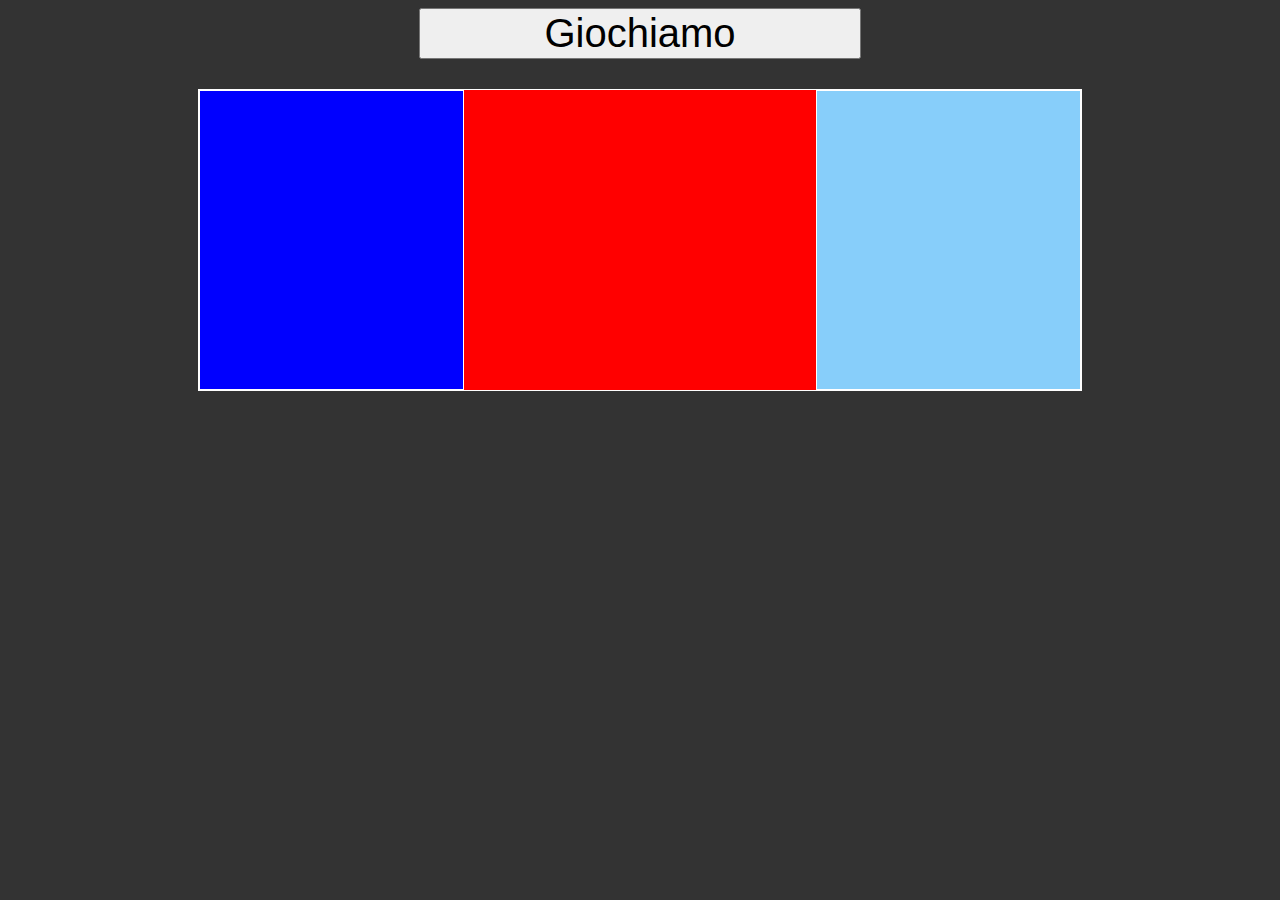
<file: dadi/index.html>
<!DOCTYPE html>
<html lang="en">
<head>
    <meta charset="UTF-8">
    <meta name="viewport" content="width=device-width, initial-scale=1.0">
    <link rel="stylesheet" href="css/style.css">
    <title>Gioco dei dadi</title>
</head>
<body>
    <div class="container">
        <div class="row-title">
            <button id="start"> Giochiamo</button>
        </div>

        <div class="row-bet">
            <div id="col-user" style="background-color: blue;">
            
            </div>

            <div id="col-result">
               
            </div>

            <div id="col-pc" style="background-color: lightskyblue;">

            </div>
        </div>
    </div>
    <script src="js/main.js"></script>
</body>
</html>
</file>
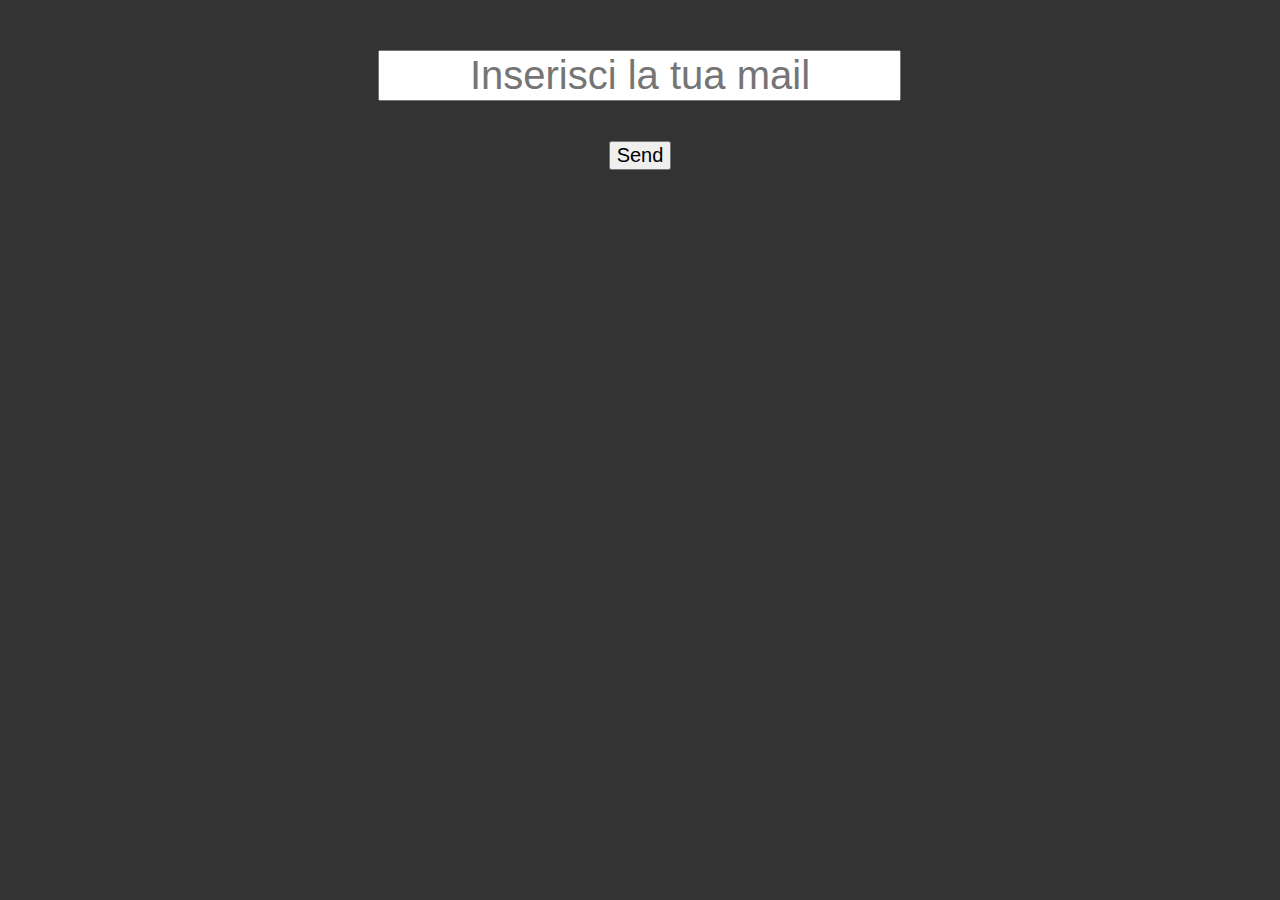
<file: mail/index.html>
<!DOCTYPE html>
<html lang="en">
<head>
    <meta charset="UTF-8">
    <meta name="viewport" content="width=device-width, initial-scale=1.0">
    <link rel="stylesheet" href="css/style.css">
    <title>Mail</title>
</head>
<body>
    <div class="container">
        <div class="row input">
            
            <form action="">
                <div class="col">
                    <label for="email"></label>
                    <input id="email" type="email" placeholder="Inserisci la tua mail">
                </div>

                <div class="col">
                    <button type="submit" id="send">Send</button>
                </div>
            </form>
        </div>
        <div class="row">
            <div class="col result">
                <h1 id="alert"></h1>
            </div>
        </div>
    </div>

    <script src="js/main.js"></script>
</body>
</html>
</file>
<file: dadi/css/style.css>
body{
    background-color: #333;
}


.container{
    width: 70%;
    margin: 0 auto;
}

.row-title{
    text-align: center;
}

#start{
    width: 50%;
    font-size: 40px;
}

.row-bet{
    margin-top: 30px;
    display: flex;
    border: 1px solid white;
    height: 300px;
    justify-content: space-between;
}

#col-user,
#col-pc{
    width: 30%;
    border: 1px solid white;
    display: flex;
    justify-content: center;
    align-items: center;
    font-size: 30px;
    flex-wrap: wrap;
}

#col-result{
    background-color: red;
    width: 40%;
    display: flex;
    justify-content: center;
    align-items: center;
    font-size: 50px;
}
</file>
<file: mail/css/style.css>
body{
    background-color: #333;
}

.container{
    width: 70%;
    margin: 0 auto;
}

.row{
    display: flex;
    justify-content: center;
    align-items: center;
}

.row.input{
    margin-top: 50px;
}

input{
   font-size: 40px;
   text-align: center;
   color: black;
}

input:focus{
    border: 10px solid blue;
}

.col{
    text-align: center;
}

#send{
    margin-top: 40px;
    font-size: 20px;
}

.result{
    margin-top: 30px;
    border: 1px solid white;
    width: 50%;
    height: 200px;  
    background-color: white;
    display: none;
}

.active{
    display: flex;
    justify-content: center;
    align-items: center;
}
</file>
